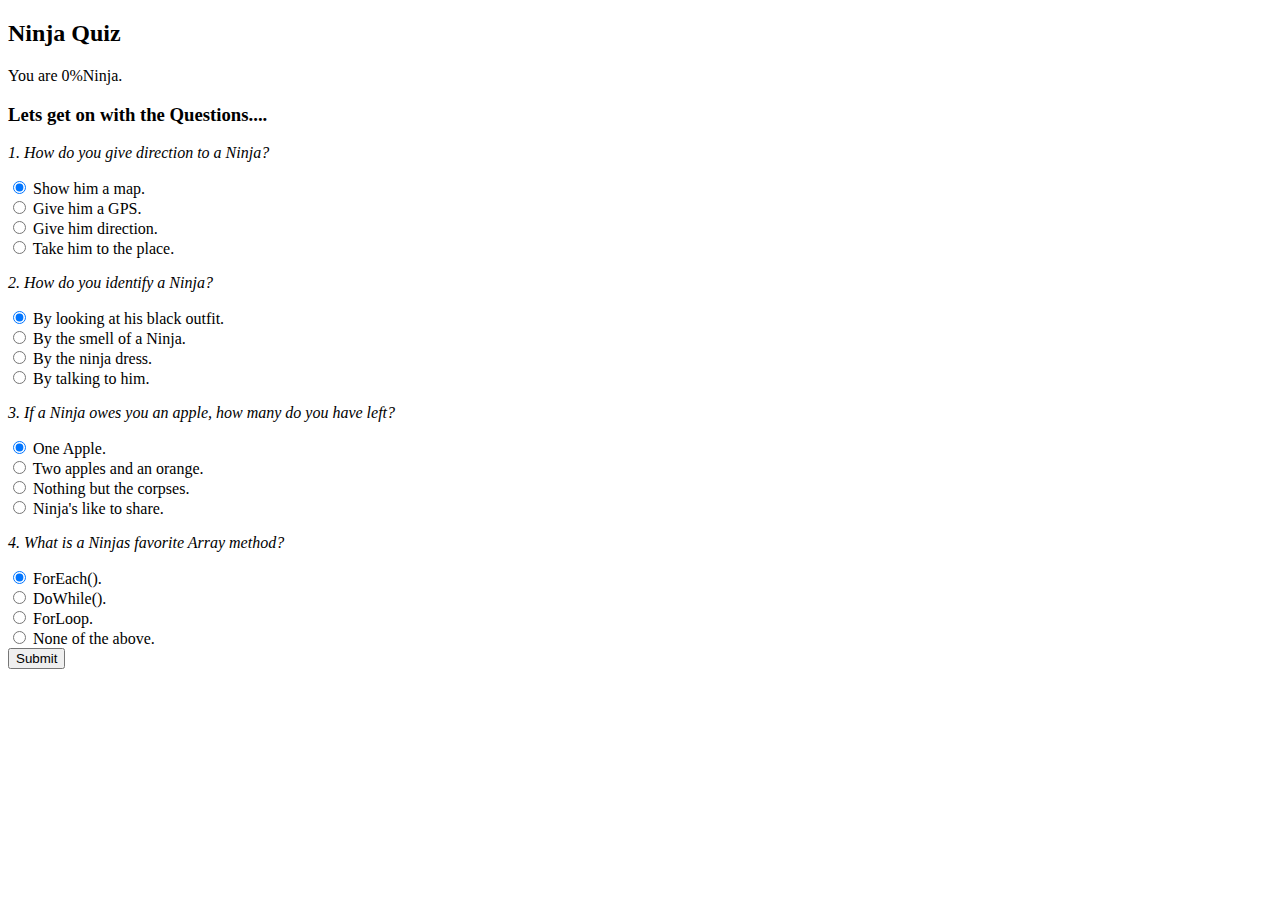
<file: WS-JS/dtech_quiz/index.html>
<!doctype html>
    <html lang="en">
      <head>
        <!-- Required meta tags -->
        <meta charset="utf-8">
        <meta name="viewport" content="width=device-width, initial-scale=1">

        <!-- Bootstrap CSS -->
        <link href="https://cdn.jsdelivr.net/npm/bootstrap@5.0.2/dist/css/bootstrap.min.css" rel="stylesheet" integrity="sha384-EVSTQN3/azprG1Anm3QDgpJLIm9Nao0Yz1ztcQTwFspd3yD65VohhpuuCOmLASjC" crossorigin="anonymous">

        <title>Hello, world!</title>
      </head>
      <body>
      <!-- Top Section! -->
      <div class="intro py-3 bgwhite text-center">
        <div class="container">
          <h2 class="text-primary display-3 my-4">Ninja Quiz</h2>
        </div>
      </div>
       <!-- result section -->
      <div class="result py-4 d-none bg-light text-center">
        <div class="container lead">
          <p>You are <span class="resDisp text-primary display-4 p-3">0%</span>Ninja.</p>
        </div>
      </div>
      <!-- This is Quiz Section! -->
      <div class="quiz py-4 bg-primary">
        <div class="container">
          <h3 class="my-5 text-white">Lets get on with the Questions....</h3>
          <form class="quiz-form text-light">
            <!-- First Question Starts here -->
            <div class="my-5">
              <p class="lead font-weight-normal"><em>1. How do you give direction to a Ninja?</em></p>
               <div class="form-check my-2 text-white-50">
                 <input type="radio" value="A" name="q1" title="One-apt-one" checked>
                 <label class="form-check-label">Show him a map.</label>
               </div>
               <div class="form-check my-2 text-white-50">
                <input type="radio" value="B" name="q1" title="One-apt-two">
                <label class="form-check-label">Give him a GPS.</label>
              </div>
              <div class="form-check my-2 text-white-50">
                <input type="radio" value="C" name="q1" title="One-apt-three">
                <label class="form-check-label">Give him direction.</label>
              </div>
              <div class="form-check my-2 text-white-50">
                <input type="radio" value="D" name="q1" title="One-apt-four">
                <label class="form-check-label">Take him to the place.</label>
              </div>
            </div>
            <!-- Second Question Starts here -->
            <div class="my-5">
              <p class="lead font-weight-normal"><em>2. How do you identify a Ninja?</em></p>
              <div class="form-check my-2 text-white-50">
                <input type="radio" value="A" name="q2" aria-checked="true" checked>
                <label class="form-check-label">By looking at his black outfit.</label>
              </div>
              <div class="form-check my-2 text-white-50">
                <input type="radio" value="B" name="q2" >
                <label class="form-check-label">By the smell of a Ninja.</label>
              </div>
              <div class="form-check my-2 text-white-50">
                <input type="radio" value="C" name="q2" >
                <label class="form-check-label">By the ninja dress.</label>
              </div>
              <div class="form-check my-2 text-white-50">
                <input type="radio" value="D" name="q2" >
                <label class="form-check-label">By talking to him.</label>
              </div>
            </div>

            <!-- Third Question Starts here -->
            <div class="my-5">
              <p class="lead font-weight-normal"><em>3. If a Ninja owes you an apple, how many do you have left?</em></p>
               <div class="form-check my-2 text-white-50">
                 <input type="radio" value="A" name="q3" checked aria-checked="true">
                 <label class="form-check-label">One Apple.</label>
               </div>
               <div class="form-check my-2 text-white-50">
                <input type="radio" value="B" name="q3" >
                <label class="form-check-label">Two apples and an orange.</label>
              </div>
              <div class="form-check my-2 text-white-50">
                <input type="radio" value="C" name="q3" >
                <label class="form-check-label">Nothing but the corpses.</label>
              </div>
              <div class="form-check my-2 text-white-50">
                <input type="radio" value="D" name="q3" >
                <label class="form-check-label">Ninja's like to share.</label>
              </div>
            </div>
            <!-- fourth Question Starts here -->
            <div class="my-5">
              <p class="lead font-weight-normal"><em>4. What is a Ninjas favorite Array method?</em></p>
              <div class="form-check my-2 text-white-50">
                <input type="radio" value="A" name="q4" checked aria-checked="true">
                <label class="form-check-label">ForEach().</label>
              </div>
              <div class="form-check my-2 text-white-50">
                <input type="radio" value="B" name="q4" >
                <label class="form-check-label">DoWhile().</label>
              </div>
              <div class="form-check my-2 text-white-50">
                <input type="radio" value="C" name="q4" >
                <label class="form-check-label">ForLoop.</label>
              </div>
              <div class="form-check my-2 text-white-50">
                <input type="radio" value="D" name="q4" >
                <label class="form-check-label">None of the above.</label>
              </div>
              <input type="submit" class="btn btn-light">
            </div>

          </form>
        </div>
      </div>
      <script src="app.js"></script>
      </body>
    </html>
</file>
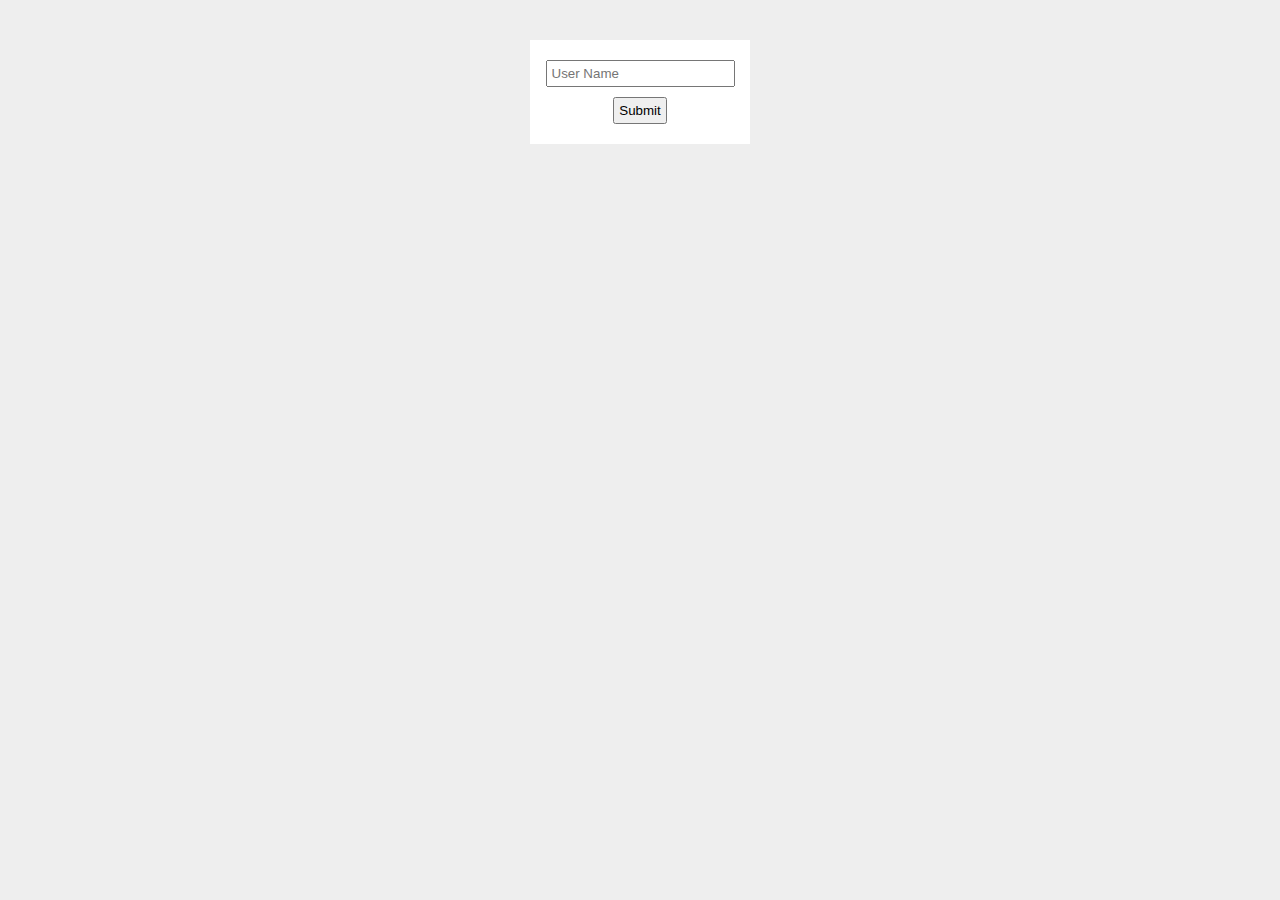
<file: WS-JS/JS/index.html>
<html lang="en">
<head>
    <meta charset="UTF-8">
    <meta http-equiv="X-UA-Compatible" content="IE=edge">
    <meta name="viewport" content="width=device-width, initial-scale=1.0">
    <link rel="stylesheet" href="styles.css">
    <title >Java Script</title>

</head>
<body>
<!-- Lesson 57 More DOM Event deligation -->

<!-- ******************************* -->

<!-- Lesson 59 SUBMIT event -->
<form class="signup-form" action="">
    <input type="text" id="username" placeholder="User Name">
    <input type="submit" value="Submit">
    <div class="feedback"></div>
</form>
<!-- ******************************* -->

<!-- Lesson 57 More DOM Event deligation -->
<!-- <button class="button">Click Me</button>

<div class="popup-wrapper">

    <div class="popup">
        <div class="popup-close">x</div>
            <div class="popup-content">
                <h2>Ninja Sale</h2>
                <p>50% sale of all ninja clothing, dont miss out!</p>
                <a href="#" class="button">View Clothing</a>
            </div>
    </div>
</div> -->
<!-- ******************************* -->


<!-- Lesson 56 More DOM Event deligation -->
    <!-- <p class="copy-me"> Lorem ipsum dolor sit amet, consectetur adipisicing elit. </p>
    <div class="box-fifty-six">Move the mouse around this box</div>

    <p> Lorem, ipsum dolor sit amet consectetur adipisicing elit. Perspiciatis, voluptatem! </p>
    <p> Lorem, ipsum dolor sit amet consectetur adipisicing elit. Perspiciatis, voluptatem! </p>
    <p> Lorem, ipsum dolor sit amet consectetur adipisicing elit. Perspiciatis, voluptatem! </p>
    <p> Lorem, ipsum dolor sit amet consectetur adipisicing elit. Perspiciatis, voluptatem! </p>
    <p> Lorem, ipsum dolor sit amet consectetur adipisicing elit. Perspiciatis, voluptatem! </p>
    <p> Lorem, ipsum dolor sit amet consectetur adipisicing elit. Perspiciatis, voluptatem! </p>
    <p> Lorem, ipsum dolor sit amet consectetur adipisicing elit. Perspiciatis, voluptatem! </p>
    <p> Lorem, ipsum dolor sit amet consectetur adipisicing elit. Perspiciatis, voluptatem! </p>
    <p> Lorem, ipsum dolor sit amet consectetur adipisicing elit. Perspiciatis, voluptatem! </p>
    <p> Lorem, ipsum dolor sit amet consectetur adipisicing elit. Perspiciatis, voluptatem! </p>
    <p> Lorem, ipsum dolor sit amet consectetur adipisicing elit. Perspiciatis, voluptatem! </p>
    <p> Lorem, ipsum dolor sit amet consectetur adipisicing elit. Perspiciatis, voluptatem! </p>
    <p> Lorem, ipsum dolor sit amet consectetur adipisicing elit. Perspiciatis, voluptatem! </p>
    <p> Lorem, ipsum dolor sit amet consectetur adipisicing elit. Perspiciatis, voluptatem! </p>
    <p> Lorem, ipsum dolor sit amet consectetur adipisicing elit. Perspiciatis, voluptatem! </p> -->
    <!-- ******************************* -->






<!-- Lesson 55 Event deligation -->
    <!-- <h1 class= "test">To Do List</h1>
<ul>
    <li>Buy Milk</li>
    <li>Read a book</li>
    <li>Play guiter</li>
    <li>Pay Bills</li>
</ul>

<button>Click Me</button> -->
<!-- ******************************* -->
    <script src="./sandbox.js"></script>
</body>
</html>
</file>
<file: WS-JS/JS/styles.css>
.error {
    /* padding: 10px;
    color: crimson; */
    border: 2px solid crimson;
    background-color: lightcoral;
}

.success {
    /* padding: 10px;
    color: limegreen; */
    border: 2px solid limegreen;
    background-color: lightgreen;
}

.blank {
    /* padding: 10px;
    color: limegreen; */
    border: 2px solid black;
    background-color: white;
}
.box-fifty-six {
 width: 400px;
 height: 200px;
 margin: 10px 0px;
 background: #eee;
 text-align: center;
 padding: 20px;
}

button{
    display: block;
    margin: 20px auto;
    background: crimson;
    color: white;
    border: 0;
    padding: 6px 10px;
}
.button{
    display: block;
    margin: 20px auto;
    background: crimson;
    color: white;
    border: 0;
    width: 100px;
    padding: 6px 10px;
}
.popup-wrapper {
    background:  rgba(0,0,0,0.5);
    position: fixed;
    top: 0;
    left: 0;
    width: 100%;
    height: 100%;
    display: none;
}

.popup {
    font-family: arial;
    text-align: center;
    width: 100%;
    max-width: 300px;
    margin: 10 auto;
    padding: 20px;
    background: white;
    position: relative;
}
 .popup-close {
     text-align: right;
     top: auto;
 }

 body{
     background: #eee;
 }
 form{
     max-width: 200px;
     margin: 40px auto;
     background: white;
     padding: 10px;
 }
 input {
     display: block;
     margin: 10px auto;
     padding: 4px;
 }
</file>
